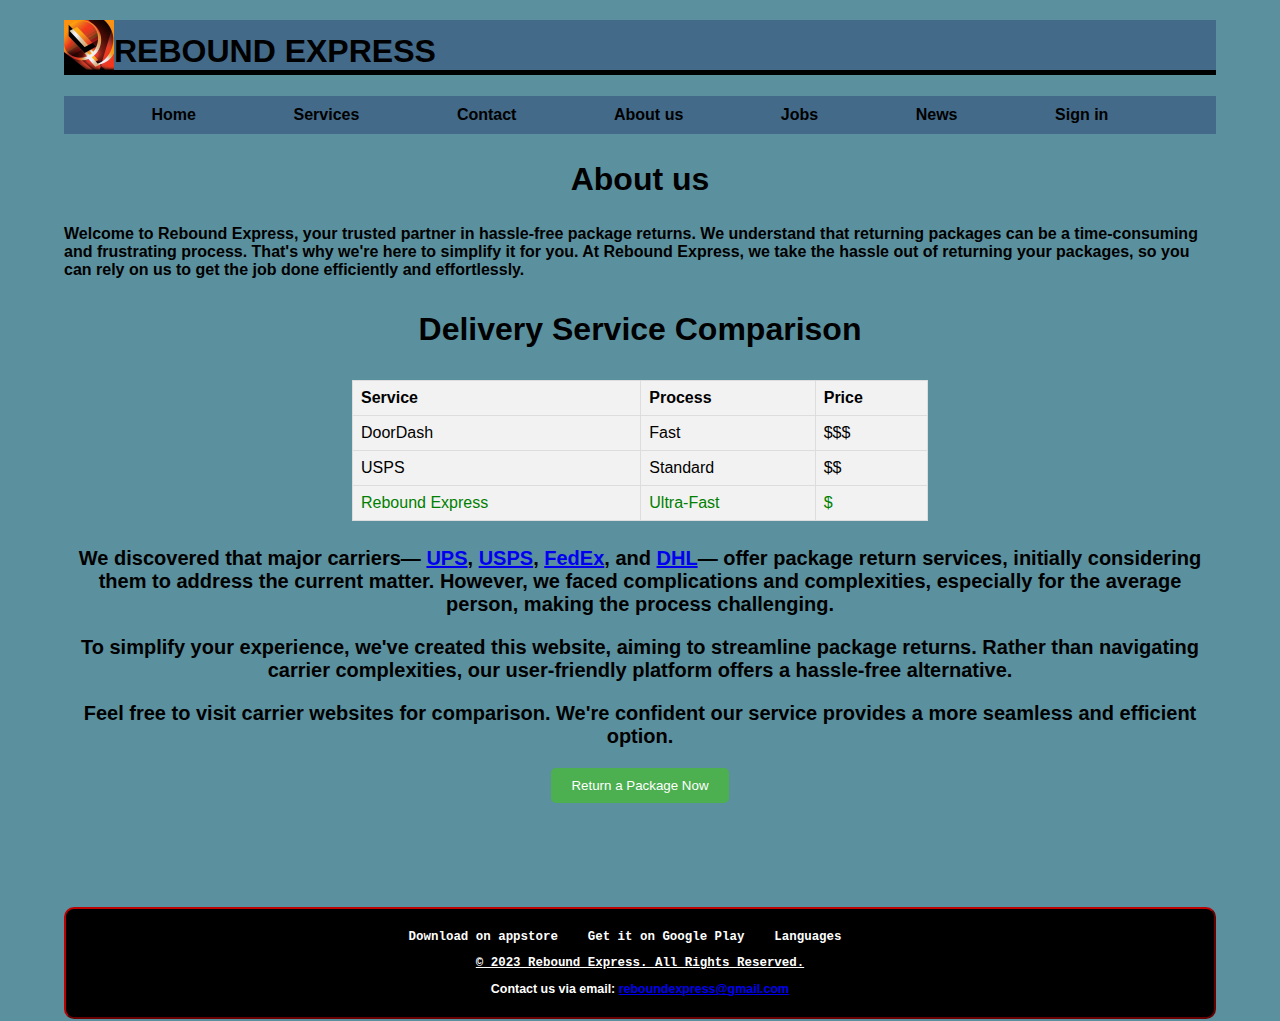
<file: aboutus.html>
<!DOCTYPE html>
<html>
<head>
  <meta charset="UTF-8">
 
  <title>ReboundExpress/jobs</title>
  <link rel="stylesheet" href="layout.css">
  <link rel="stylesheet" href="aboutus.css">
 
</head>
<body>
  
  <header>
  <h1><img src="reboundexpress.jpg" alt="logo" width="50" height="50" style="vertical-align:bottom">Rebound Express</h1>
  </header>

  <nav>
    <ul class="horizontal-menu">
      <li><a href="index.html">Home</a> </li>
      <li> <a href="sign.html">Sign in</a></li>
      <li> <a href="services.html">Services</a></li>
      <li> <a href="contactus.html">Contact</a></li>
      <li><a href="aboutus.html" >About us</a> </li>
      <li><a href="jobs.html" >Jobs</a> </li>
      <li><a href="news.html" >News</a> </li>
    </ul>
  </nav>

  <main>
  <h2>About us</h2>
    <p >
      <b>Welcome to Rebound Express, your trusted partner in hassle-free package returns. We understand that returning packages can be a time-consuming and frustrating process. That's why we're here to simplify it for you. At Rebound Express, we take the hassle out of returning your packages, so you can rely on us to get the job done efficiently and effortlessly.</b>
    </p>

    <h3>Delivery Service Comparison</h3>
<table>
    <tr>
        <th>Service</th>
        <th>Process</th>
        <th>Price</th>
    </tr>
    <tr>
        <td>DoorDash</td>
        <td>Fast</td>
        <td>$$$</td>
    </tr>
    <tr>
        <td>USPS</td>
        <td>Standard</td>
        <td>$$</td>
    </tr>
    <tr class="best-option">
        <td>Rebound Express</td>
        <td>Ultra-Fast</td>
        <td>$</td>
    </tr>
</table>

<h4>
<p>We discovered that major carriers— 
  <a href="https://www.ups.com/us/en/support/shipping-support/print-shipping-labels/how-to-write-address/how-to-return-a-package.page" target="_blank">UPS</a>,
  <a href="https://tools.usps.com/schedule-pickup-steps.htm" target="_blank">USPS</a>,
  <a href="https://www.fedex.com/en-us/shipping/schedule-manage-pickups.html" target="_blank">FedEx</a>, and
  <a href="https://www.dhl.com/us-en/home/book-online.html" target="_blank">DHL</a>—
  offer package return services, initially considering them to address the current matter. However, we faced complications and complexities, especially for the average person, making the process challenging.</p>

<p>To simplify your experience, we've created this website, aiming to streamline package returns. Rather than navigating carrier complexities, our user-friendly platform offers a hassle-free alternative.</p>

<p>Feel free to visit carrier websites for comparison. We're confident our service provides a more seamless and efficient option.</p>

<a href="services.html">
  <button class="return-button">
      Return a Package Now
  </button>
</a>

</h4>

</main>

    <footer>
      <h5><pre>Download on appstore    Get it on Google Play    Languages    <p><u>© 2023 Rebound Express. All Rights Reserved.</u></p></pre>
        <p>Contact us via email: <a href="mailto:reboundexpress@gmail.com">reboundexpress@gmail.com</a></p>
      </h5>

      </footer>




      
</body>
</html>
</file>
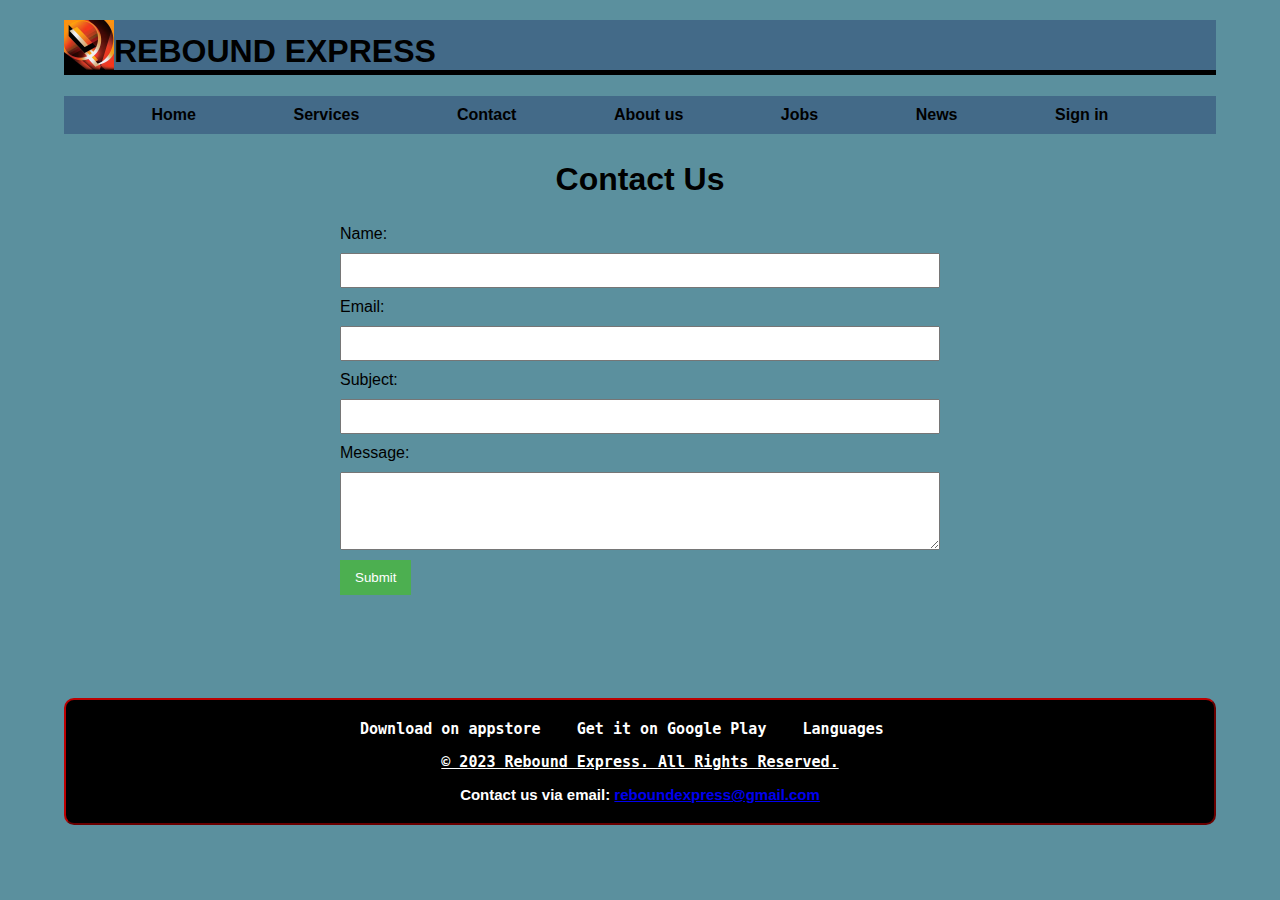
<file: contactus.html>
<!DOCTYPE html>
<html lang="en">
<head>
    <meta charset="UTF-8">
    <meta name="viewport" content="width=device-width, initial-scale=1.0">
    <title>Contact Us</title>
    <link rel="stylesheet" href="layout.css">
  <link rel="stylesheet" href="contactus.css">
    
</head>

<body>
  
  <header>
  <h1><img src="reboundexpress.jpg" alt="logo" width="50" height="50" style="vertical-align:bottom">Rebound Express
  </h1>
  </header>

  <nav>
    <ul class="horizontal-menu">
      <li><a href="index.html">Home</a> </li>
      <li> <a href="sign.html">Sign in</a></li>
      <li> <a href="services.html">Services</a></li>
      <li> <a href="contactus.html">Contact</a></li>
      <li><a href="aboutus.html" >About us</a> </li>
      <li><a href="jobs.html" >Jobs</a> </li>
      <li><a href="news.html" >News</a> </li>
    </ul>
  </nav>

  <main>

    <h2>Contact Us</h2>

    <form action="#" method="post">
        <label for="name">Name:</label>
        <input type="text" id="name" name="name" required>

        <label for="email">Email:</label>
        <input type="email" id="email" name="email" required>

        <label for="subject">Subject:</label>
        <input type="text" id="subject" name="subject" required>

        <label for="message">Message:</label>
        <textarea id="message" name="message" rows="4" required></textarea>

        <button type="submit">Submit</button>
    </form>

  </main>

    <footer>
      <h4><pre>Download on appstore    Get it on Google Play    Languages    <p><u>© 2023 Rebound Express. All Rights Reserved.</u></p></pre>
        <p>Contact us via email: <a href="mailto:reboundexpress@gmail.com">reboundexpress@gmail.com</a></p>
      </h4>
      </footer>
</body>
</html>
</file>
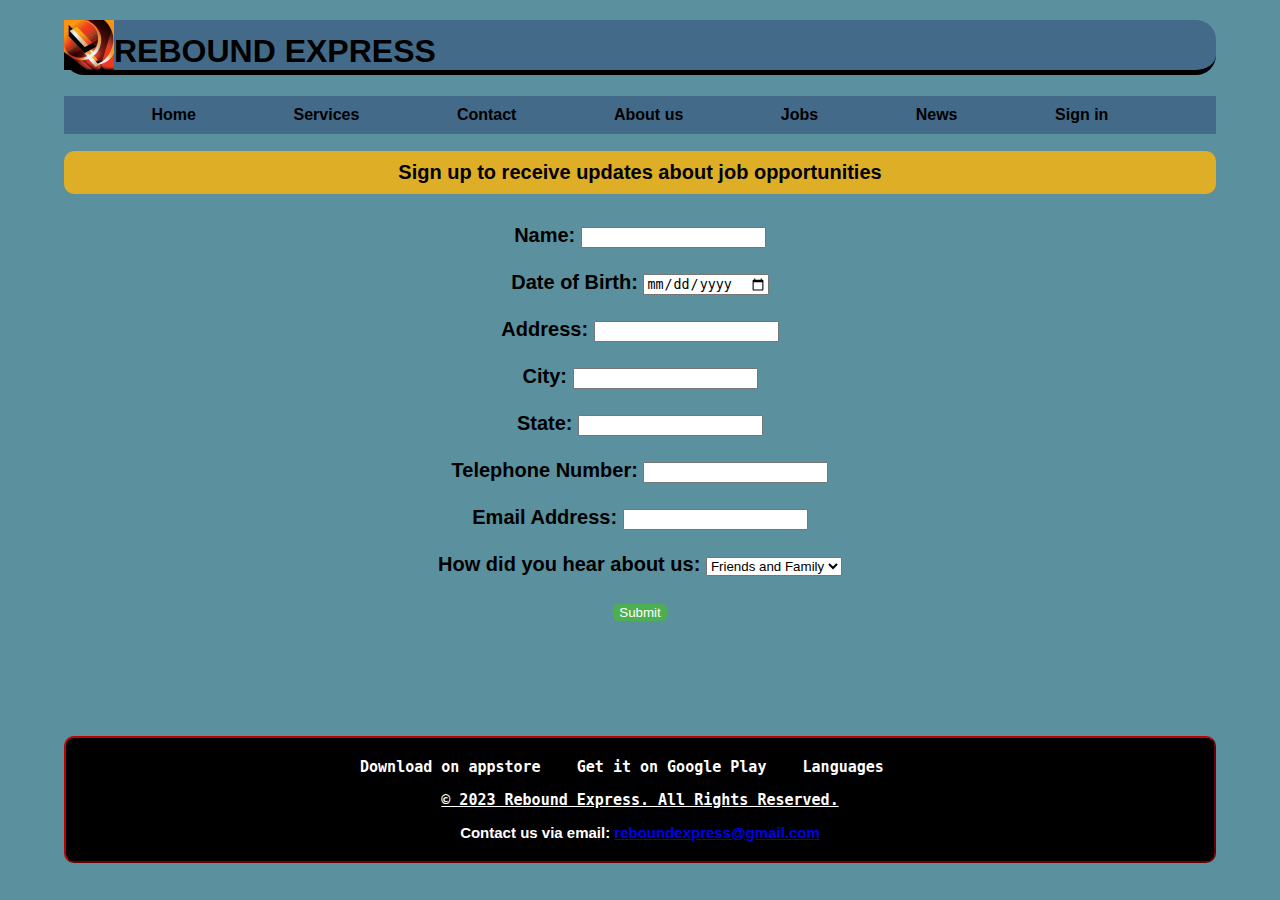
<file: jobs.html>
<!DOCTYPE html>
<html>
<head>
  <meta charset="UTF-8">
 
  <title>ReboundExpress/jobs</title>

  <link rel="stylesheet" href="layout.css">
  <link rel="stylesheet" href="jobs.css">
  
</head>
<body>
  
  <header>
  <h1><img src="reboundexpress.jpg" alt="logo" width="50" height="50" style="vertical-align:bottom">Rebound Express</h1>
  </header>

<nav>
  <ul class="horizontal-menu">
    <li><a href="index.html">Home</a> </li>
    <li> <a href="sign.html">Sign in</a></li>
    <li> <a href="services.html">Services</a></li>
    <li> <a href="contactus.html">Contact</a></li>
    <li><a href="aboutus.html" >About us</a> </li>
    <li><a href="jobs.html" >Jobs</a> </li>
    <li><a href="news.html" >News</a> </li>
  </ul>
</nav>


  <main>
    <h2>Sign up to receive updates about job opportunities</h2>
    <h3>
        <form action="" method="post" id="signup-form">
          <label for="name">Name:</label>
          <input type="text" id="name" name="name" required><br><br>
      
          <label for="dob">Date of Birth:</label>
          <input type="date" id="dob" name="dob" required><br><br>
      
          <label for="address">Address:</label>
          <input type="text" id="address" name="address" required><br><br>
      
          <label for="city">City:</label>
          <input type="text" id="city" name="city" required><br><br>
      
          <label for="state">State:</label>
          <input type="text" id="state" name="state" required><br><br>
      
          <label for="phone">Telephone Number:</label>
          <input type="tel" id="phone" name="phone" required><br><br>
      
          <label for="email">Email Address:</label>
          <input type="email" id="email" name="email" required><br><br>
        
          <label for="how-heard">How did you hear about us:</label>
          <select id="how-heard" name="how-heard">
              <option value="friends-family">Friends and Family</option>
              <option value="social-media">Social Media</option>
              <option value="other">Other</option>
          </select><br><br>
      
         
      
          <input type="submit" value="Submit">
        </form>

        <div id="thankyou-message" style="display:none;">
            <h3>Thank you for signing up!</h3>
            <p style="text-align: center;">We appreciate your interest in job opportunities.</p>
        </div>
    </h3>
</main>

<script src="jobs.js" defer></script>

    <footer>
      <h4><pre>Download on appstore    Get it on Google Play    Languages    <p><u>© 2023 Rebound Express. All Rights Reserved.</u></p></pre>
        <p>Contact us via email: <a href="mailto:reboundexpress@gmail.com">reboundexpress@gmail.com</a></p>
      </h4>
    </footer>

</body>
</html>
</file>
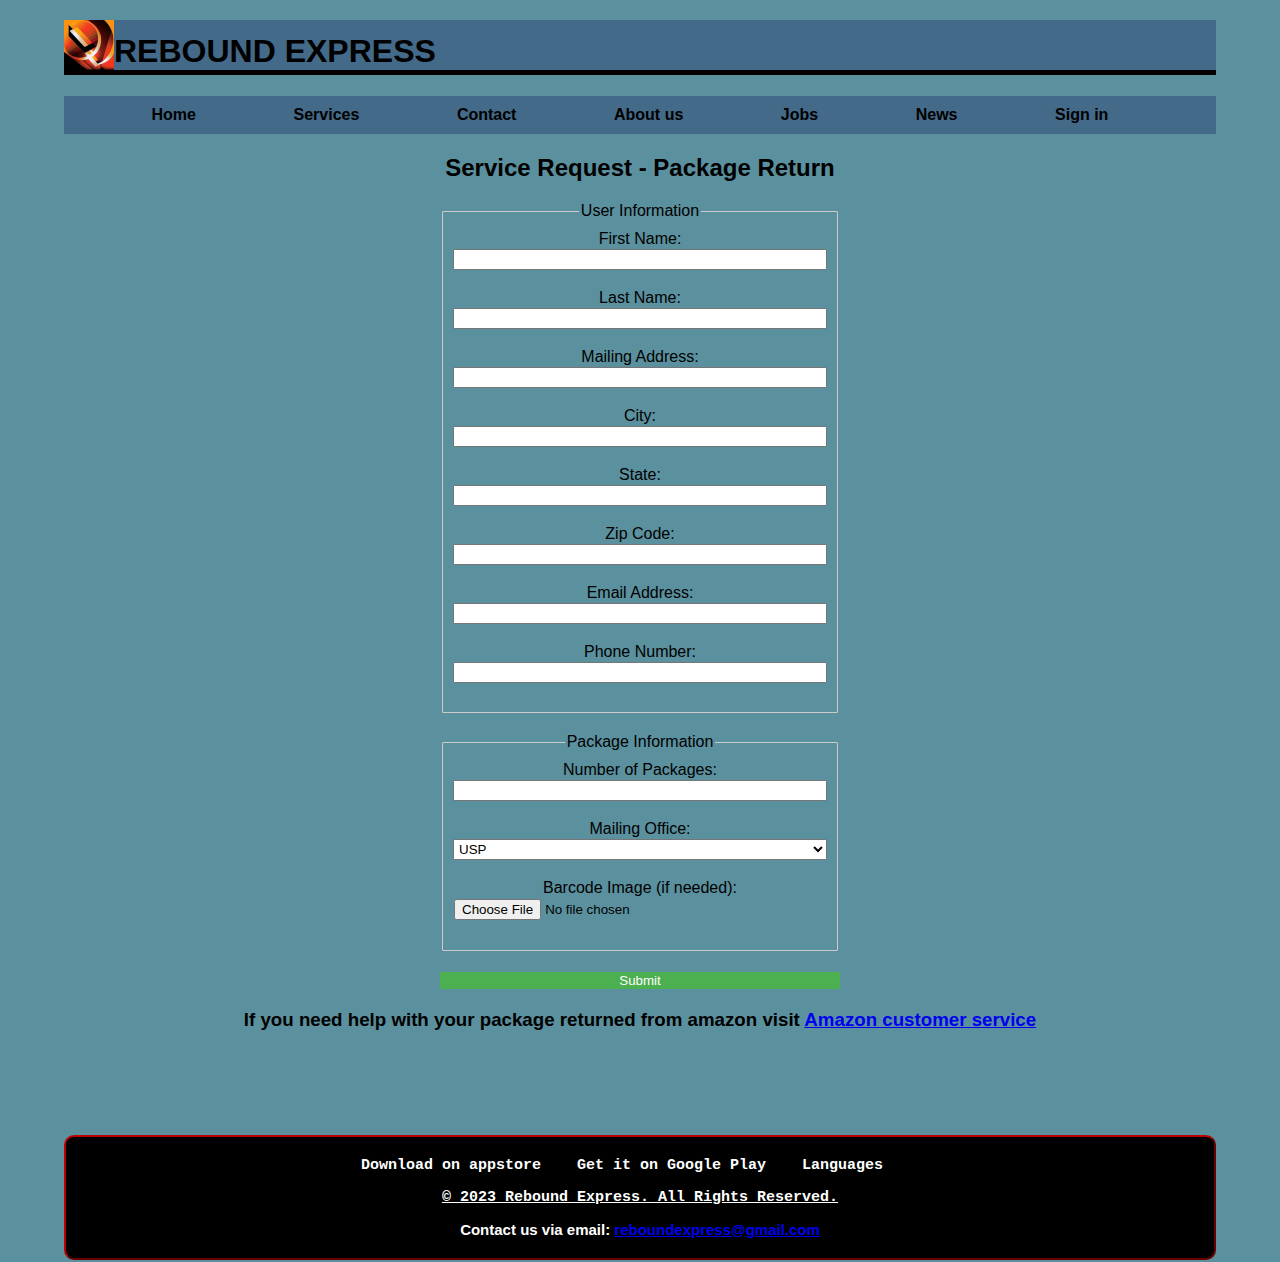
<file: services.html>
<!DOCTYPE html>
<html>
<head>
  <meta charset="UTF-8">
 
  <title>ReboundExpress/jobs</title>
  <link rel="stylesheet" href="layout.css">
  <link rel="stylesheet" href="services.css">

</head>
<body>
  
  <header>
  <h1><img src="reboundexpress.jpg" alt="logo" width="50" height="50" style="vertical-align:bottom">Rebound Express</h1>
  </header>

<nav>
  <ul class="horizontal-menu">
    <li><a href="index.html">Home</a> </li>
    <li> <a href="sign.html">Sign in</a></li>
    <li> <a href="services.html">Services</a></li>
    <li> <a href="contactus.html">Contact</a></li>
    <li><a href="aboutus.html" >About us</a> </li>
    <li><a href="jobs.html" >Jobs</a> </li>
    <li><a href="news.html" >News</a> </li>
  </ul>
</nav>


<main>
  <h2>Service Request - Package Return</h2>
  <form action="process_request.php" method="post" enctype="multipart/form-data" id="package-form">
    <fieldset>
      <legend>User Information</legend>
      <label for="first-name">First Name:</label>
      <input type="text" id="first-name" name="first-name" required><br><br>

      <label for="last-name">Last Name:</label>
      <input type="text" id="last-name" name="last-name" required><br><br>

      <label for="mailing-address">Mailing Address:</label>
      <input type="text" id="mailing-address" name="mailing-address" required><br><br>

      <label for="city">City:</label>
      <input type="text" id="city" name="city" required><br><br>

      <label for="state">State:</label>
      <input type="text" id="state" name="state" required><br><br>

      <label for="zip-code">Zip Code:</label>
      <input type="text" id="zip-code" name="zip-code" required><br><br>

      <label for="email">Email Address:</label>
      <input type="email" id="email" name="email" required><br><br>

      <label for="phone">Phone Number:</label>
      <input type="tel" id="phone" name="phone" required><br><br>
  </fieldset>

  <fieldset>
      <legend>Package Information</legend>
      <label for="num-packages">Number of Packages:</label>
      <input type="number" id="num-packages" name="num-packages" required><br><br>

      <label for="mailing-office">Mailing Office:</label>
      <select id="mailing-office" name="mailing-office">
          <option value="USP">USP</option>
          <option value="UPS">UPS</option>
          <option value="FEDEX">FEDEX</option>
      </select><br><br>

      <label for="barcode-image">Barcode Image (if needed):</label>
      <input type="file" id="barcode-image" name="barcode-image"><br><br>
  </fieldset>

  <input type="submit" value="Submit">
  </form>

  <div id="order-number" style="display:none;">
      <h3>Your Order Number:</h3>
      <p id="order-number-value"></p>
  </div>

<script src="services.js" defer></script>


<h3>
  <p> If you need help with your package returned from amazon visit <a href="https://www.amazon.com/gp/help/customer/display.html%3FnodeId%3DG6E3B2E8QPHQ88KF" target="_blank">Amazon customer service</a>
  </p>
</h3>

  </main>

    <footer>
      <h4><pre>Download on appstore    Get it on Google Play    Languages    <p><u>© 2023 Rebound Express. All Rights Reserved.</u></p></pre>
        <p>Contact us via email: <a href="mailto:reboundexpress@gmail.com">reboundexpress@gmail.com</a></p>
      </h4>
    </footer>

</body>
</html>
</file>
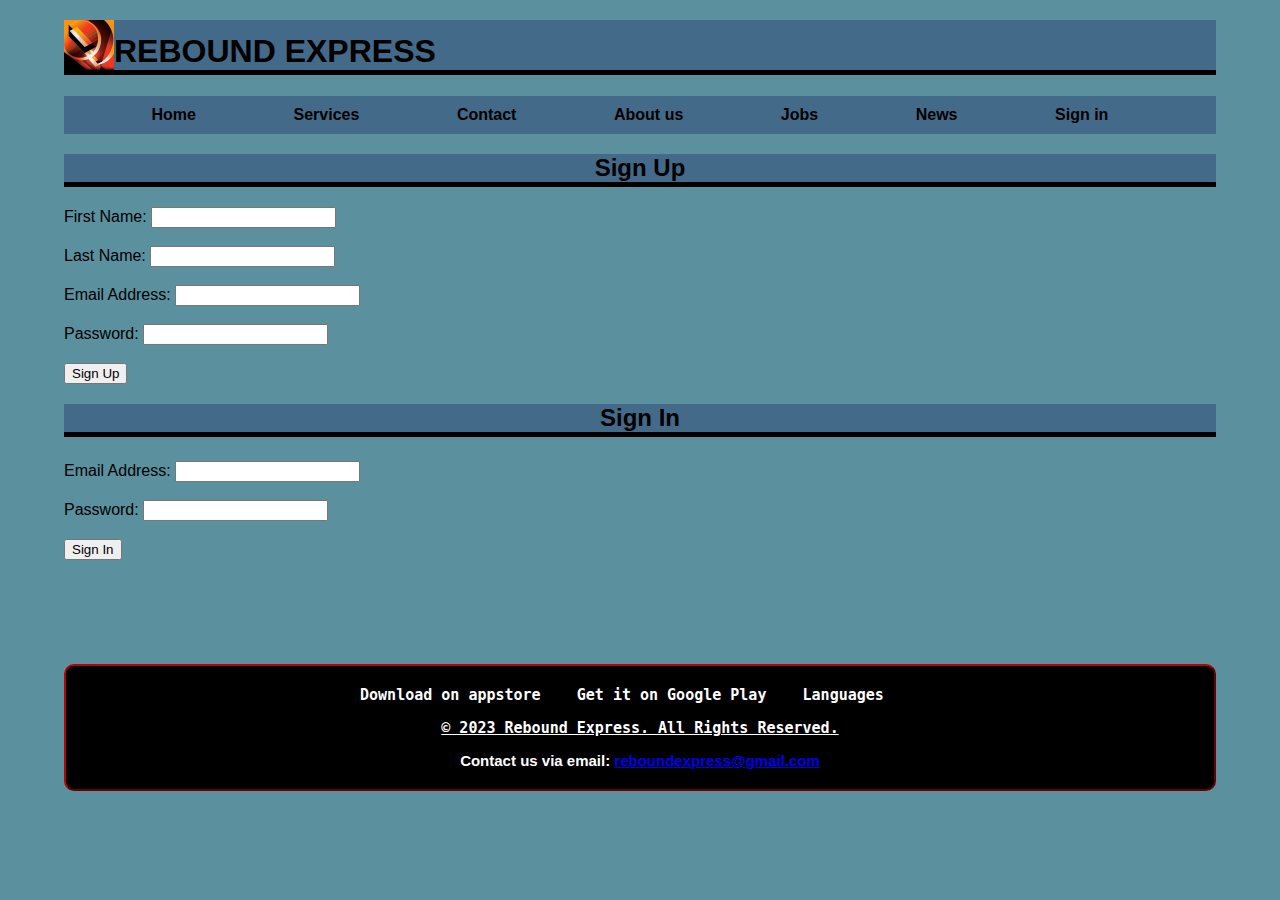
<file: sign.html>
<!DOCTYPE html>
<html>
<head>
  
  <meta charset="UTF-8">
  <title>ReboundExpress/jobs</title>
  <link rel="stylesheet" href="layout.css">
  <link rel="stylesheet" href="signin.css">
  
</head>

<body>

  <header>
  <h1><img src="reboundexpress.jpg" alt="logo" width="50" height="50" style="vertical-align:bottom">Rebound Express</h1>
  </header>

  <nav>
    <ul class="horizontal-menu">
      <li><a href="index.html">Home</a> </li>
      <li> <a href="sign.html">Sign in</a></li>
      <li> <a href="services.html">Services</a></li>
      <li> <a href="contactus.html">Contact</a></li>
      <li><a href="aboutus.html" >About us</a> </li>
      <li><a href="jobs.html" >Jobs</a> </li>
      <li><a href="news.html" >News</a> </li>
    </ul>
  </nav>

  <main>

  <h2>Sign Up</h2>
  <form id="signup-form">
      <label for="first-name">First Name:</label>
      <input type="text" id="first-name" name="first-name" required><br><br>

      <label for="last-name">Last Name:</label>
      <input type="text" id="last-name" name="last-name" required><br><br>

      <label for="email">Email Address:</label>
      <input type="email" id="email" name="email" required><br><br>

      <label for="password">Password:</label>
      <input type="password" id="password" name="password" required><br><br>

      <input type="submit" value="Sign Up">
  </form>

  <h3>Sign In</h3>
  <form id="signin-form">
      <label for="signin-email">Email Address:</label>
      <input type="email" id="signin-email" name="signin-email" required><br><br>

      <label for="signin-password">Password:</label>
      <input type="password" id="signin-password" name="signin-password" required><br><br>

      <input type="submit" value="Sign In">
  </form>

  </main>

  <footer>
    <h4><pre>Download on appstore    Get it on Google Play    Languages    <p><u>© 2023 Rebound Express. All Rights Reserved.</u></p></pre>
      <p>Contact us via email: <a href="mailto:reboundexpress@gmail.com">reboundexpress@gmail.com</a></p>
    </h3>
  </footer>

</body>
</html>
</file>
<file: layout.css>
body
{
background-color:rgba(63, 125, 141, 0.856);
margin: 0% 5%;
font-family:Arial;
font-size: 100%;
border-radius: 20px;
}

.horizontal-menu {
  list-style: none;
  display: flex;
  justify-content: space-evenly;
  background-color: #436988f8;
  padding: 10px;
}

.horizontal-menu li {
margin-right: 20px; 
}
.horizontal-menu li:nth-child(2) {
order: 7; /* Make the current second item the seventh one */
}

.horizontal-menu a {
text-decoration: none;
font-weight: bold;
color: black;
transition: background-color 0.3s; /* Added transition for smooth color change */
}

.horizontal-menu li:hover {
border: 2px solid black; /* Add a black border on hover */
}

footer {
  border: 2px outset rgb(189, 1, 1);
  background-color: rgb(0, 0, 0);
  text-align: center;
  font-weight: bold;
  font-size: 15px;
  color: white;
  margin-top: 9%; 
  border-radius: 10px;
}
h1
{
text-align: left;
font-weight: 900;
background-color: #436988f8;
text-transform: uppercase;
border-bottom: 5px solid black;
margin-top: 20px;
}
</file>
<file: aboutus.css>
h2, h3
  {
    text-align: center;
    font-size: 2em;
  }
  h4
  {
    text-align: center;
    font-size: 1.25em;
  }
  table {
    border-collapse: collapse;
    width: 50%;
    margin: 0 auto;
  }

  th, td {
    border: 1px solid #dddddd;
    text-align: left;
    padding: 8px;
  }

  th {
    background-color: #f2f2f2;
  }

  tr {
    background-color: #f2f2f2;
  }

  .best-option td {
    color: green; /* Make the text in the third row green */
  }

  .return-button {
    padding: 10px 20px;
    background-color: #4CAF50;
    color: white;
    border: none;
    border-radius: 5px;
    cursor: pointer;
    text-decoration: none; /* Remove underline for anchor within the button */
    display: inline-block; /* Ensure the button behaves as a block element */
}
</file>
<file: contactus.css>
h2, h3
{
  text-align: center;
  font-size: 2em;
}

      form 
      {
          max-width: 600px;
          margin: auto;
      }

      label, input, textarea 
      {
          display: block;
          margin-bottom: 10px;
      }

      input, textarea 
      {
          width: 100%;
          padding: 8px;
          box-sizing: border-box;
      }

      button 
      {
          background-color: #4CAF50;
          color: white;
          padding: 10px 15px;
          border: none;
          cursor: pointer;
      }

      button:hover 
      {
          background-color: #45a049;
      }
</file>
<file: jobs.css>
h1
  {
    text-align: left;
  font-weight: 900;
  background-color: #436988f8;
  text-transform: uppercase;
  border-bottom: 5px solid black;
  margin-top: 20px;
  border-radius: 20px;
}
  
h2 
{
  text-align: center;
  font-size: 1.25em;
  background-color: #e2af24f8; /* Background color */
  border-radius: 10px; /* Rounded corners */
  padding: 10px; /* Add some padding for spacing */
}
h3 
{
  text-align: center;
  font-size: 1.25em;
  background-color: transparent;
  border-radius: 10px; /* Rounded corners */
  padding: 10px; /* Add some padding for spacing */
}


@media screen and (min-width: 400px) 
{
 nav ul li { 
 flex: none; 
 } 
 nav ul {
 justify-content: center;
 }
}
@media screen and (min-width: 480px) 
{ 
 main img { 
 float: left; 
 margin: 0 1em 1em 0; 
 } 
}
input[type="submit"] {
  background-color: #4CAF50;
  color: white;
  border: none;
  border-radius: 5px;
  cursor: pointer;
}
</file>
<file: services.css>
main
{
  text-align: center;
}
form {
  margin: 0 auto;
  max-width: 400px;
}

fieldset {
  border: 1px solid #ccc;
  border-radius: 1px;
  padding: 10px;
  margin-bottom: 20px;
}

label {
  display: block;
  margin-bottom: 1px;
}

input, select, file {
  width: 100%;
  padding: 1px;
  margin-bottom: 1px;
  box-sizing: border-box;
}

input[type="submit"] {
  background-color: #4CAF50;
  color: white;
  border: none;
  border-radius: 1px;
  cursor: pointer;
}
</file>
<file: signin.css>
h2 , h3
{
  background-color: #436988f8;
  border-bottom: 5px solid black;
  margin-top: 20px;
  text-align: center;
  font-size: 1.5em;
}
</file>
